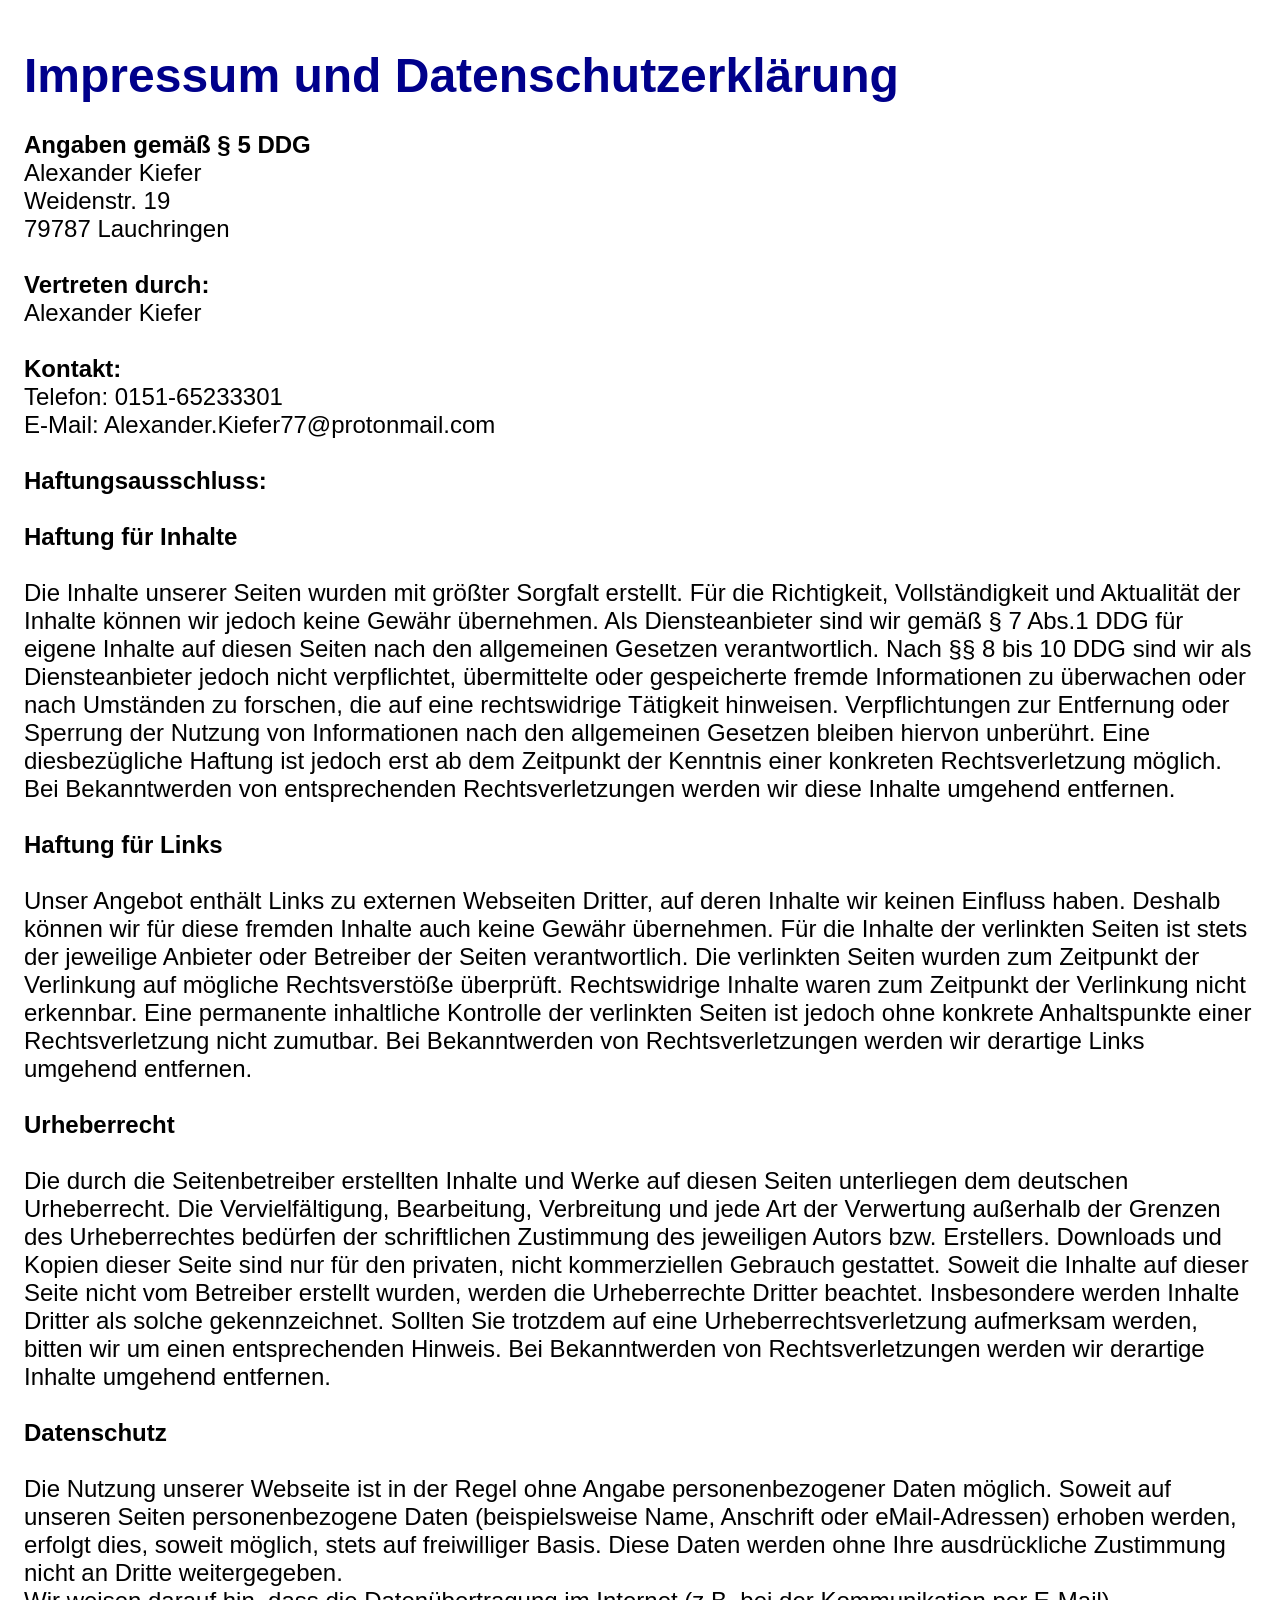
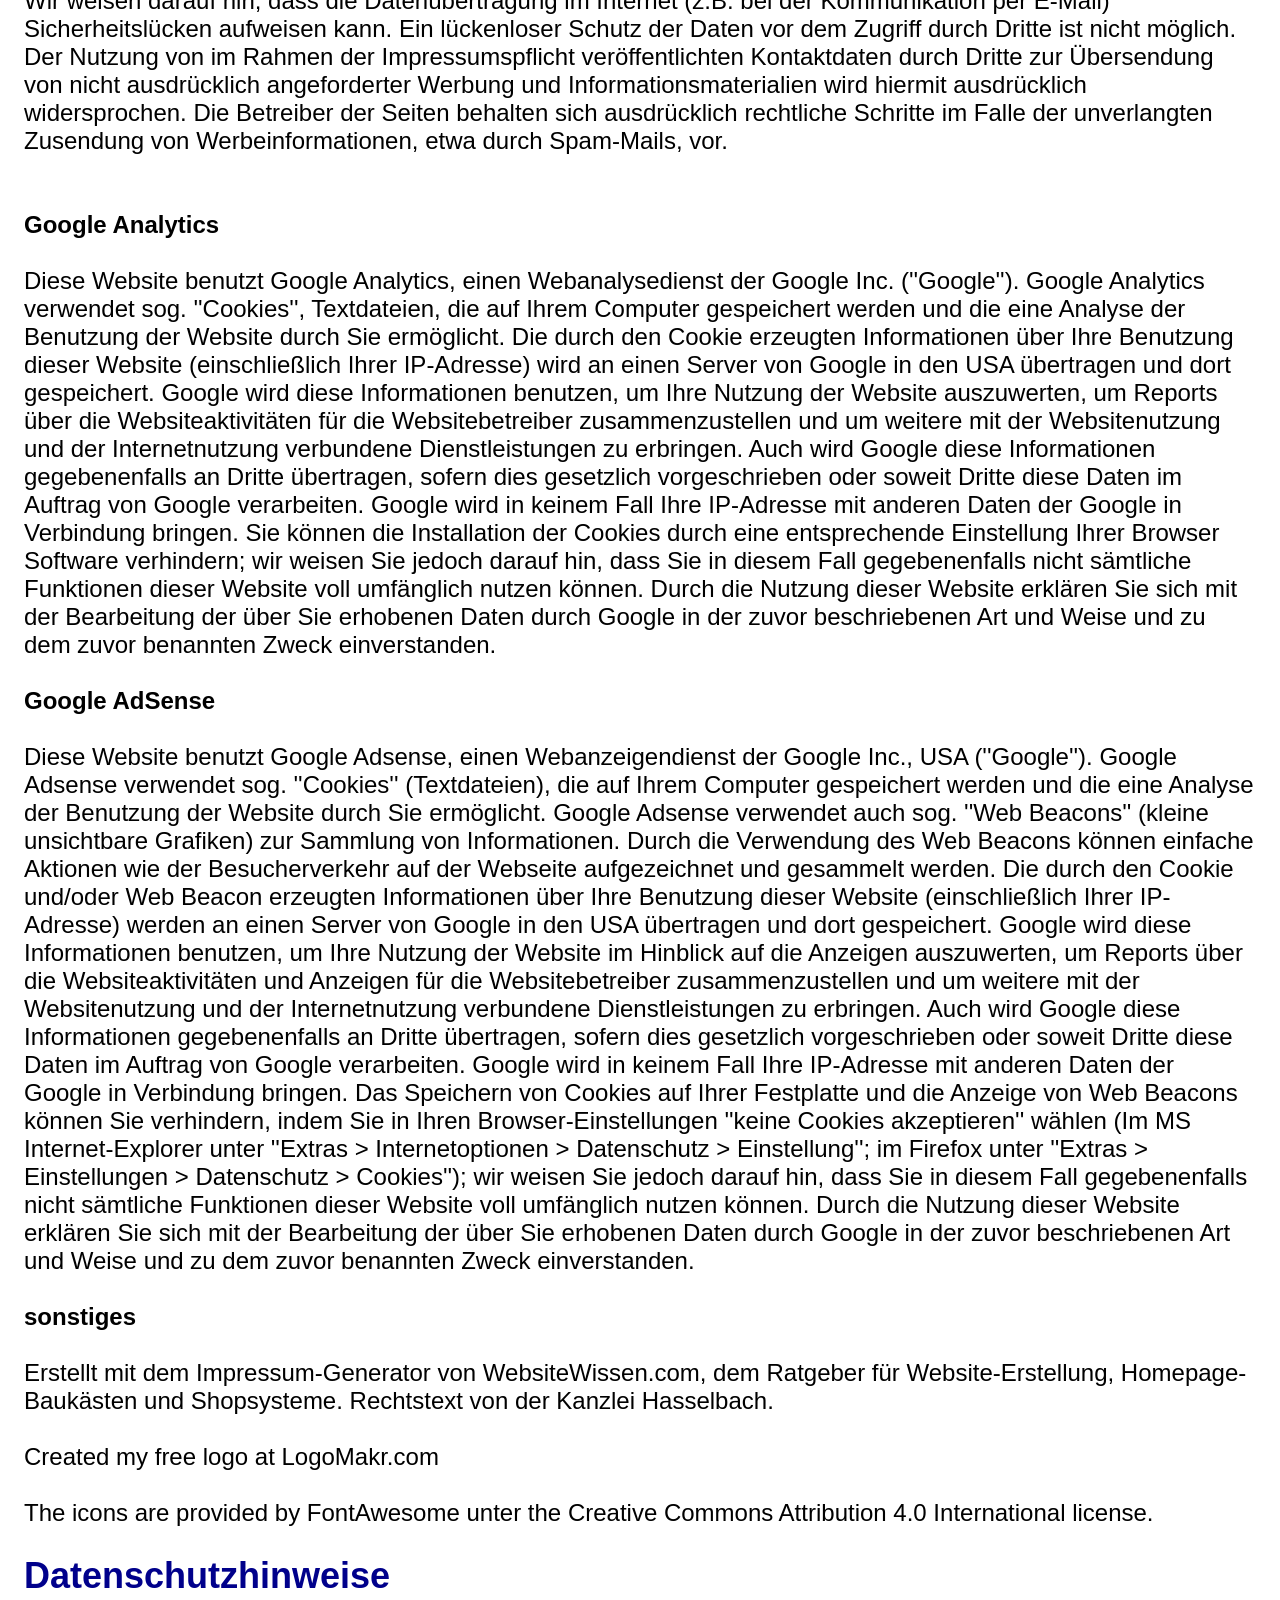
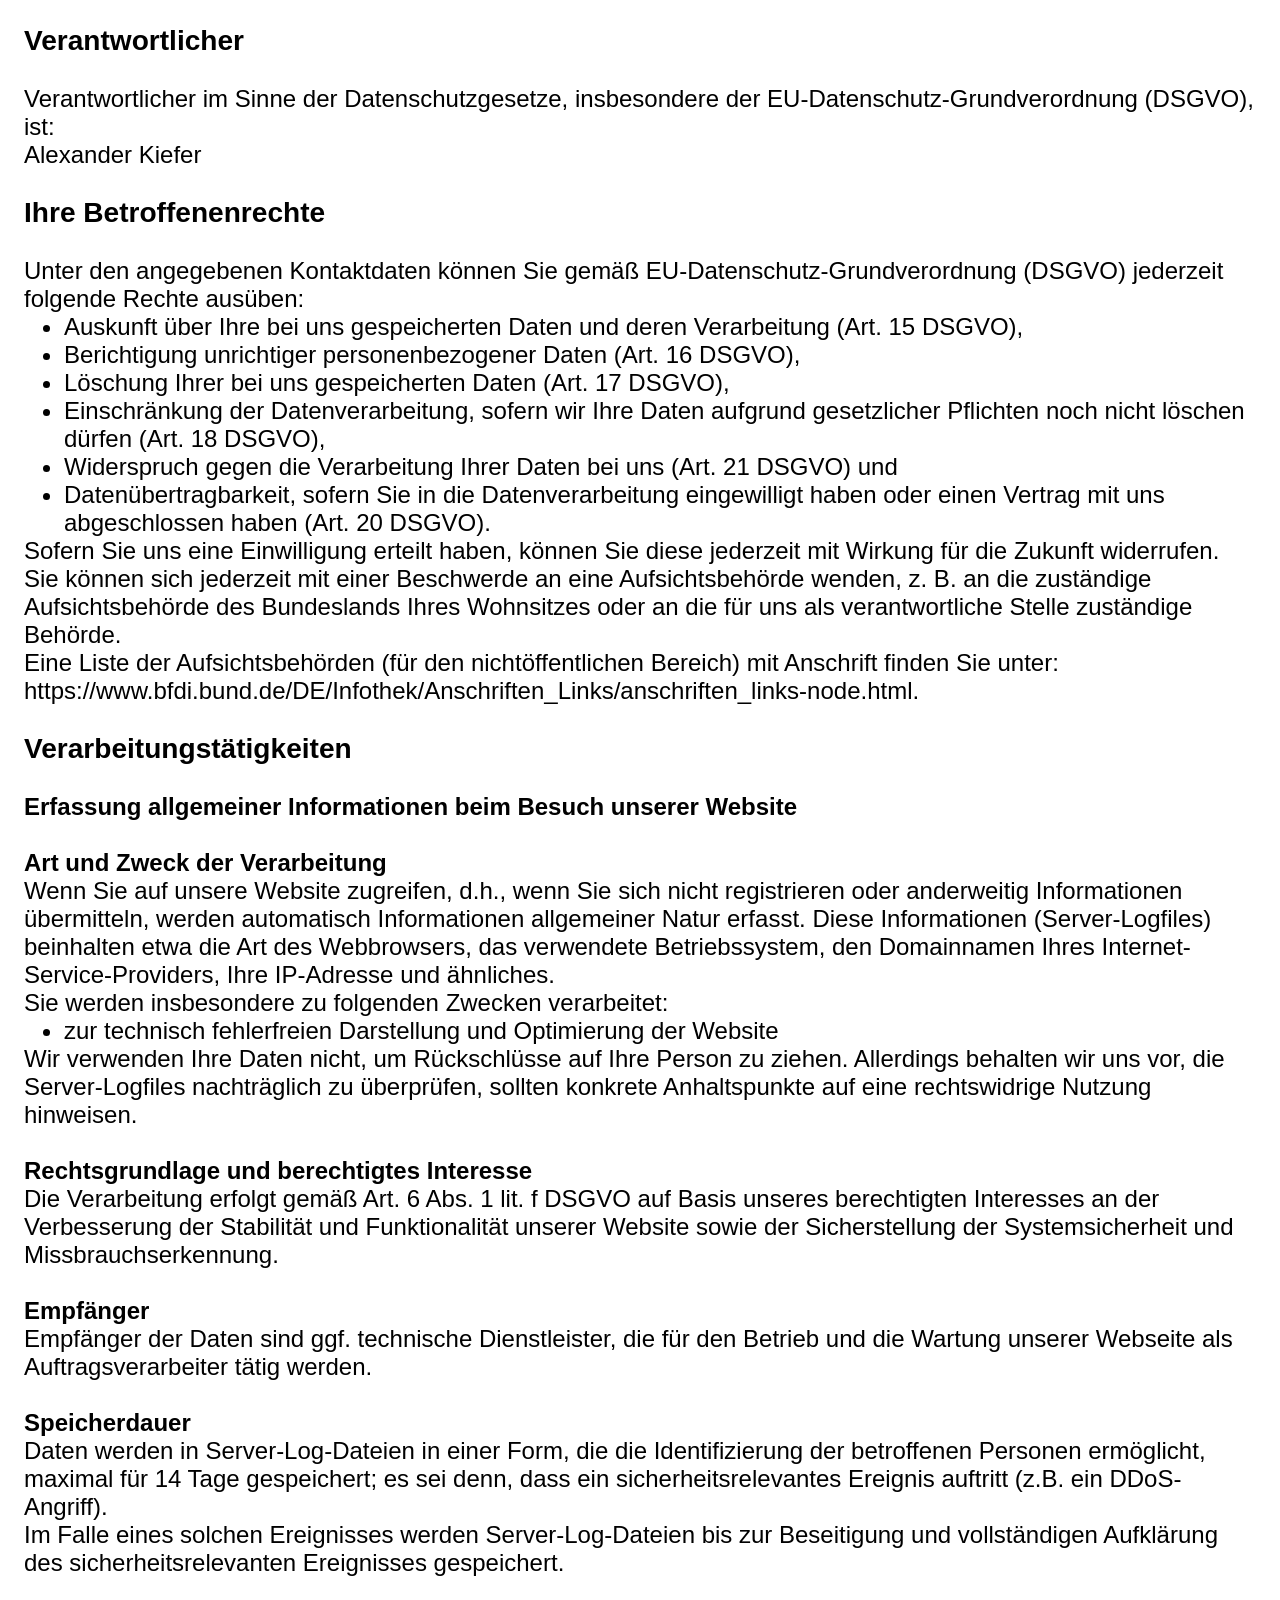
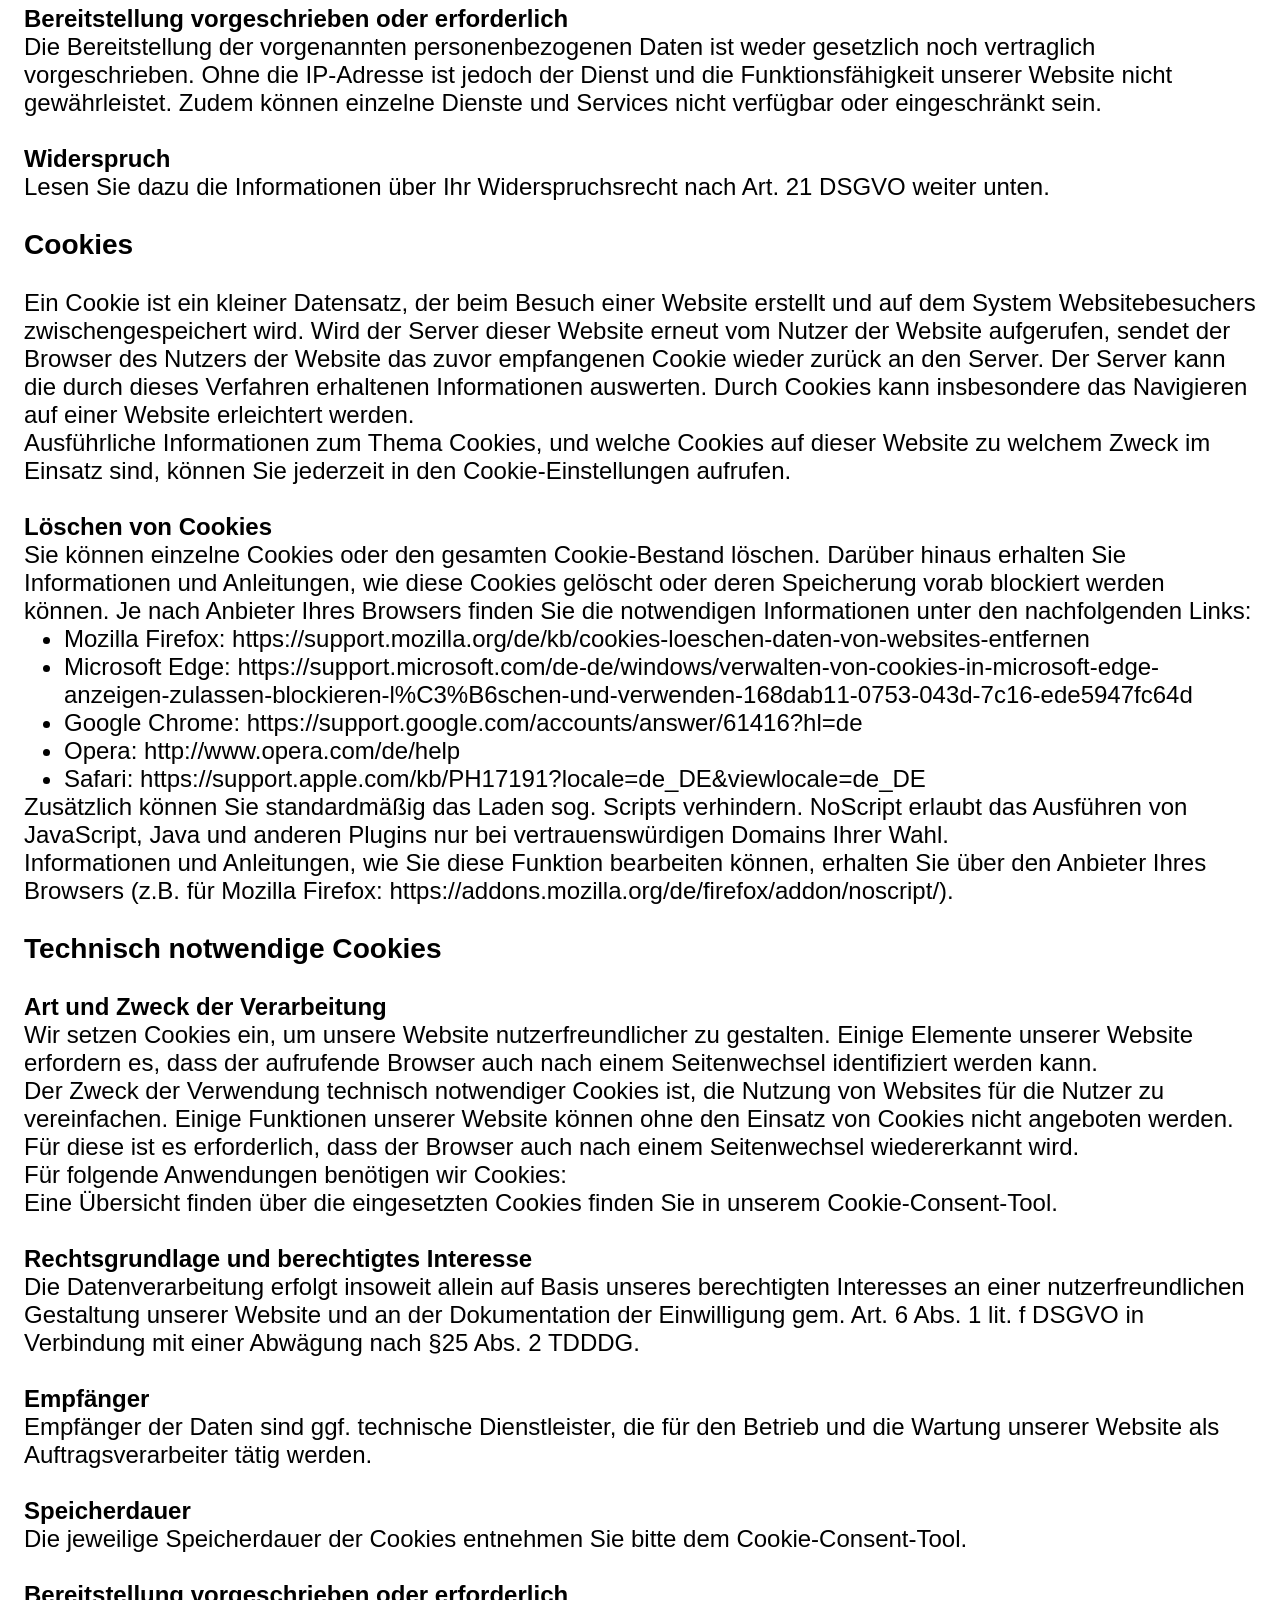
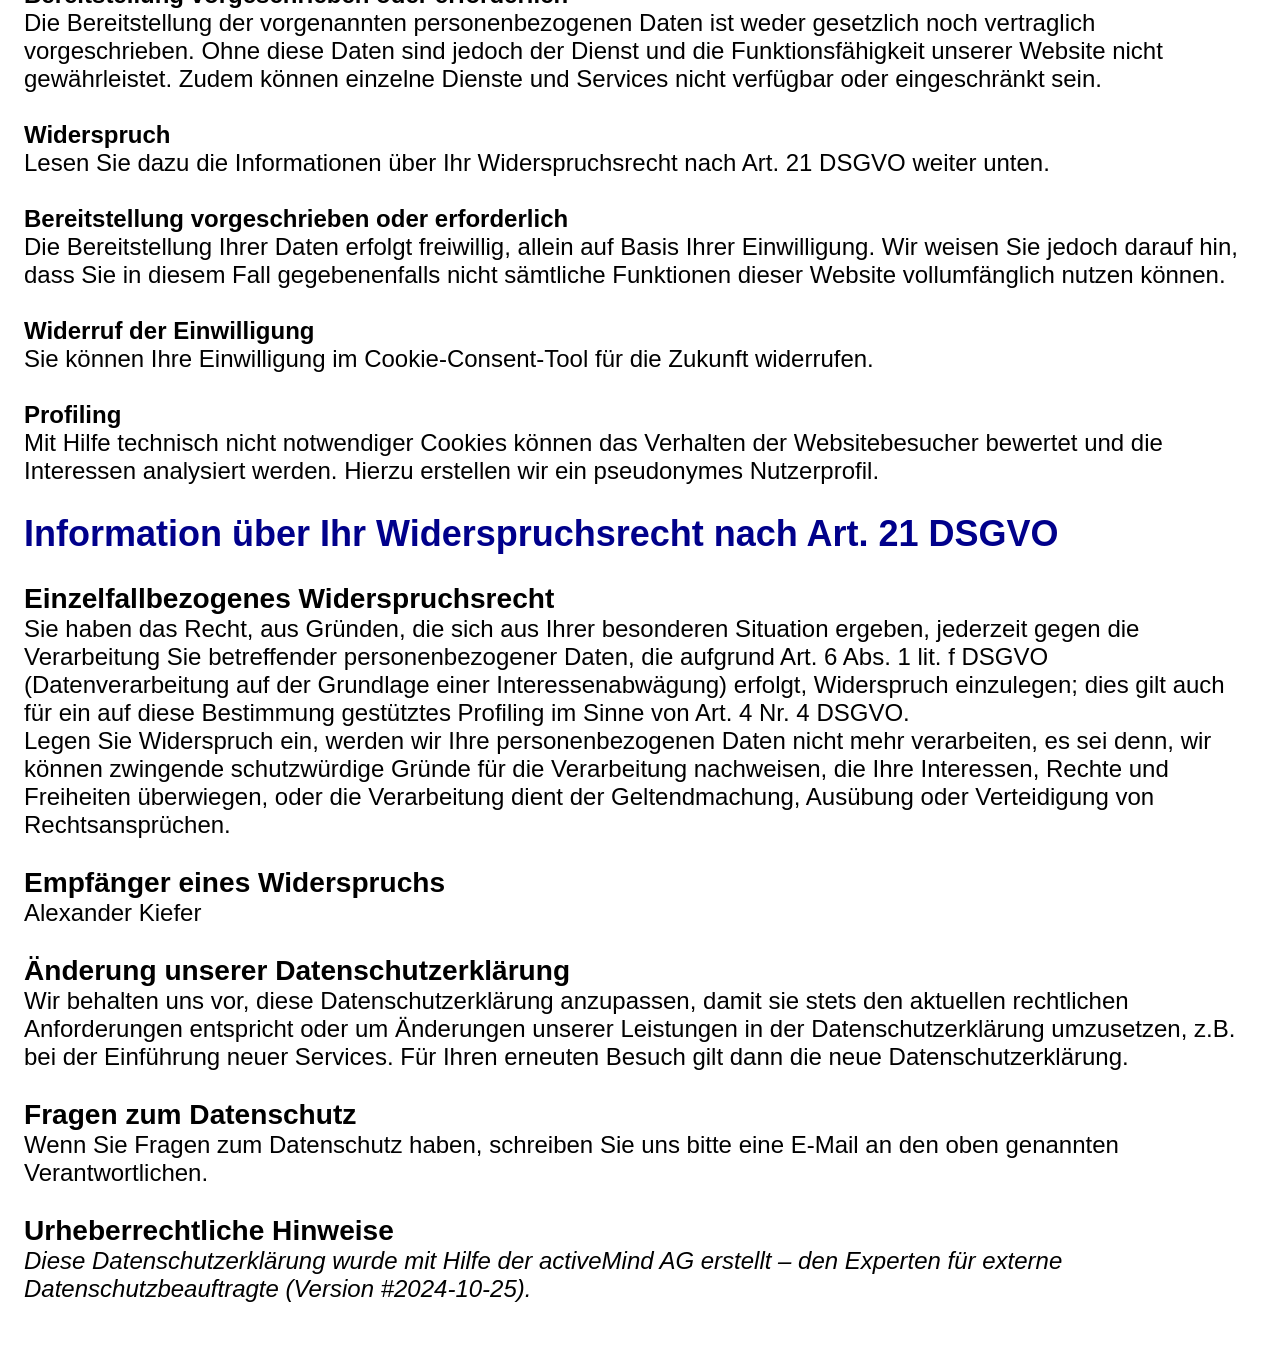
<file: impressum.html>
<!DOCTYPE html>
<html lang="de">

<head>
    <meta charset="UTF-8">
    <meta name="viewport" content="width=device-width, initial-scale=1.0">
    <title>Impressum</title>
    <link rel="shortcut icon" href="./assets/icons/Favicon.png" type="image/x-icon">

    <link rel="stylesheet" type="text/css" href="./styles/impressumStyles.css">
</head>

<body>

    <main class="impressum">

        <h1 tabindex="0" class="h1Impressum">Impressum und Datenschutzerklärung</h1>
        <br>
        <p><strong tabindex="0">Angaben gemäß § 5 DDG</strong></p>
        <p>Alexander Kiefer<br>
            Weidenstr. 19<br>
            79787 Lauchringen <br><br>
        </p>
        <p><strong tabindex="0">Vertreten durch: </strong><br>
            Alexander Kiefer<br><br>
        </p>
        <p><strong tabindex="0">Kontakt:</strong> <br>
            Telefon: 0151-65233301<br>
            E-Mail: <a href='mailto:Alexander.Kiefer77@protonmail.com'>Alexander.Kiefer77@protonmail.com</a></br>
        </p>
        <p><br>
        </p>
        <p><strong tabindex="0">Haftungsausschluss: </strong><br><br><strong tabindex="0">Haftung für
                Inhalte</strong><br><br>
            Die Inhalte unserer Seiten wurden mit größter Sorgfalt erstellt. Für die Richtigkeit,
            Vollständigkeit
            und
            Aktualität
            der Inhalte können wir jedoch keine Gewähr übernehmen. Als Diensteanbieter sind wir gemäß § 7 Abs.1
            DDG
            für
            eigene
            Inhalte auf diesen Seiten nach den allgemeinen Gesetzen verantwortlich. Nach §§ 8 bis 10 DDG sind
            wir
            als
            Diensteanbieter jedoch nicht verpflichtet, übermittelte oder gespeicherte fremde Informationen zu
            überwachen
            oder
            nach Umständen zu forschen, die auf eine rechtswidrige Tätigkeit hinweisen. Verpflichtungen zur
            Entfernung
            oder
            Sperrung der Nutzung von Informationen nach den allgemeinen Gesetzen bleiben hiervon unberührt. Eine
            diesbezügliche
            Haftung ist jedoch erst ab dem Zeitpunkt der Kenntnis einer konkreten Rechtsverletzung möglich. Bei
            Bekanntwerden
            von entsprechenden Rechtsverletzungen werden wir diese Inhalte umgehend
            entfernen.<br><br><strong tabindex="0">Haftung
                für
                Links</strong><br><br>
            Unser Angebot enthält Links zu externen Webseiten Dritter, auf deren Inhalte wir keinen Einfluss
            haben.
            Deshalb
            können wir für diese fremden Inhalte auch keine Gewähr übernehmen. Für die Inhalte der verlinkten
            Seiten
            ist
            stets
            der jeweilige Anbieter oder Betreiber der Seiten verantwortlich. Die verlinkten Seiten wurden zum
            Zeitpunkt
            der
            Verlinkung auf mögliche Rechtsverstöße überprüft. Rechtswidrige Inhalte waren zum Zeitpunkt der
            Verlinkung
            nicht
            erkennbar. Eine permanente inhaltliche Kontrolle der verlinkten Seiten ist jedoch ohne konkrete
            Anhaltspunkte
            einer
            Rechtsverletzung nicht zumutbar. Bei Bekanntwerden von Rechtsverletzungen werden wir derartige Links
            umgehend
            entfernen.<br><br><strong tabindex="0">Urheberrecht</strong><br><br>
            Die durch die Seitenbetreiber erstellten Inhalte und Werke auf diesen Seiten unterliegen dem
            deutschen
            Urheberrecht.
            Die Vervielfältigung, Bearbeitung, Verbreitung und jede Art der Verwertung außerhalb der Grenzen des
            Urheberrechtes
            bedürfen der schriftlichen Zustimmung des jeweiligen Autors bzw. Erstellers. Downloads und Kopien
            dieser
            Seite
            sind
            nur für den privaten, nicht kommerziellen Gebrauch gestattet. Soweit die Inhalte auf dieser Seite
            nicht
            vom
            Betreiber erstellt wurden, werden die Urheberrechte Dritter beachtet. Insbesondere werden Inhalte
            Dritter
            als
            solche
            gekennzeichnet. Sollten Sie trotzdem auf eine Urheberrechtsverletzung aufmerksam werden, bitten wir
            um
            einen
            entsprechenden Hinweis. Bei Bekanntwerden von Rechtsverletzungen werden wir derartige Inhalte
            umgehend
            entfernen.<br><br><strong tabindex="0">Datenschutz</strong><br><br>
            Die Nutzung unserer Webseite ist in der Regel ohne Angabe personenbezogener Daten möglich. Soweit
            auf
            unseren
            Seiten
            personenbezogene Daten (beispielsweise Name, Anschrift oder eMail-Adressen) erhoben werden, erfolgt
            dies,
            soweit
            möglich, stets auf freiwilliger Basis. Diese Daten werden ohne Ihre ausdrückliche Zustimmung nicht
            an
            Dritte
            weitergegeben. <br>
            Wir weisen darauf hin, dass die Datenübertragung im Internet (z.B. bei der Kommunikation per E-Mail)
            Sicherheitslücken aufweisen kann. Ein lückenloser Schutz der Daten vor dem Zugriff durch Dritte ist
            nicht
            möglich.
            <br>
            Der Nutzung von im Rahmen der Impressumspflicht veröffentlichten Kontaktdaten durch Dritte zur
            Übersendung
            von
            nicht
            ausdrücklich angeforderter Werbung und Informationsmaterialien wird hiermit ausdrücklich
            widersprochen.
            Die
            Betreiber der Seiten behalten sich ausdrücklich rechtliche Schritte im Falle der unverlangten
            Zusendung
            von
            Werbeinformationen, etwa durch Spam-Mails, vor.<br>
            <br><br><strong tabindex="0">Google Analytics</strong><br><br>
            Diese Website benutzt Google Analytics, einen Webanalysedienst der Google Inc. (''Google''). Google
            Analytics
            verwendet sog. ''Cookies'', Textdateien, die auf Ihrem Computer gespeichert werden und die eine
            Analyse
            der
            Benutzung der Website durch Sie ermöglicht. Die durch den Cookie erzeugten Informationen über Ihre
            Benutzung
            dieser
            Website (einschließlich Ihrer IP-Adresse) wird an einen Server von Google in den USA übertragen und
            dort
            gespeichert. Google wird diese Informationen benutzen, um Ihre Nutzung der Website auszuwerten, um
            Reports
            über
            die
            Websiteaktivitäten für die Websitebetreiber zusammenzustellen und um weitere mit der Websitenutzung
            und
            der
            Internetnutzung verbundene Dienstleistungen zu erbringen. Auch wird Google diese Informationen
            gegebenenfalls an
            Dritte übertragen, sofern dies gesetzlich vorgeschrieben oder soweit Dritte diese Daten im Auftrag
            von
            Google
            verarbeiten. Google wird in keinem Fall Ihre IP-Adresse mit anderen Daten der Google in Verbindung
            bringen.
            Sie
            können die Installation der Cookies durch eine entsprechende Einstellung Ihrer Browser Software
            verhindern;
            wir
            weisen Sie jedoch darauf hin, dass Sie in diesem Fall gegebenenfalls nicht sämtliche Funktionen
            dieser
            Website
            voll
            umfänglich nutzen können. Durch die Nutzung dieser Website erklären Sie sich mit der Bearbeitung der
            über
            Sie
            erhobenen Daten durch Google in der zuvor beschriebenen Art und Weise und zu dem zuvor benannten
            Zweck
            einverstanden.<br><br><strong tabindex="0">Google AdSense</strong><br><br>
            Diese Website benutzt Google Adsense, einen Webanzeigendienst der Google Inc., USA (''Google'').
            Google
            Adsense
            verwendet sog. ''Cookies'' (Textdateien), die auf Ihrem Computer gespeichert werden und die eine
            Analyse
            der
            Benutzung der Website durch Sie ermöglicht. Google Adsense verwendet auch sog. ''Web Beacons''
            (kleine
            unsichtbare
            Grafiken) zur Sammlung von Informationen. Durch die Verwendung des Web Beacons können einfache
            Aktionen
            wie
            der
            Besucherverkehr auf der Webseite aufgezeichnet und gesammelt werden. Die durch den Cookie und/oder
            Web
            Beacon
            erzeugten Informationen über Ihre Benutzung dieser Website (einschließlich Ihrer IP-Adresse) werden
            an
            einen
            Server
            von Google in den USA übertragen und dort gespeichert. Google wird diese Informationen benutzen, um
            Ihre
            Nutzung
            der
            Website im Hinblick auf die Anzeigen auszuwerten, um Reports über die Websiteaktivitäten und
            Anzeigen
            für
            die
            Websitebetreiber zusammenzustellen und um weitere mit der Websitenutzung und der Internetnutzung
            verbundene
            Dienstleistungen zu erbringen. Auch wird Google diese Informationen gegebenenfalls an Dritte
            übertragen,
            sofern
            dies
            gesetzlich vorgeschrieben oder soweit Dritte diese Daten im Auftrag von Google verarbeiten. Google
            wird
            in
            keinem
            Fall Ihre IP-Adresse mit anderen Daten der Google in Verbindung bringen. Das Speichern von Cookies
            auf
            Ihrer
            Festplatte und die Anzeige von Web Beacons können Sie verhindern, indem Sie in Ihren
            Browser-Einstellungen
            ''keine
            Cookies akzeptieren'' wählen (Im MS Internet-Explorer unter ''Extras > Internetoptionen >
            Datenschutz >
            Einstellung''; im Firefox unter ''Extras > Einstellungen > Datenschutz > Cookies''); wir weisen Sie
            jedoch
            darauf
            hin, dass Sie in diesem Fall gegebenenfalls nicht sämtliche Funktionen dieser Website voll
            umfänglich
            nutzen
            können.
            Durch die Nutzung dieser Website erklären Sie sich mit der Bearbeitung der über Sie erhobenen Daten
            durch
            Google
            in
            der zuvor beschriebenen Art und Weise und zu dem zuvor benannten Zweck einverstanden.
        </p><br>
        <strong tabindex="0">sonstiges</strong>
        <br><br>
        Erstellt mit dem <a href="https://impressum-generator.de" rel="dofollow">Impressum-Generator</a> von
        WebsiteWissen.com,
        dem Ratgeber für <a href="https://websitewissen.com/website-erstellen" rel="dofollow">Website-Erstellung</a>, <a
            href="https://websitewissen.com/homepage-baukasten-vergleich" rel="dofollow">Homepage-Baukästen</a>
        und <a href="https://websitewissen.com/shopsysteme-vergleich" rel="dofollow">Shopsysteme</a>. Rechtstext
        von der <a href="https://www.kanzlei-hasselbach.de/" rel="dofollow">Kanzlei Hasselbach</a>.
        <br><br>
        Created my free logo at <a href="https://logomakr.com" target="_blank">LogoMakr.com</a>
        <br><br>
        The icons are provided by <a href="https://fontawesome.com/" rel="nofollow" target="_blank">FontAwesome</a>
        unter
        the <a href="https://fontawesome.com/license" target="_blank" rel="nofollow">Creative Commons
            Attribution
            4.0
            International
            license</a>.
        <br><br>

        <!-- ############################# -->
        <h2 tabindex="0" class="h2Impressum">Datenschutzhinweise</h2>
        <br>
        <h3 tabindex="0">Verantwortlicher</h3>
        <br>
        <p>Verantwortlicher im Sinne der Datenschutzgesetze, insbesondere der
            EU-Datenschutz-Grundverordnung
            (DSGVO),
            ist:</p>
        <p class='generator_user_input'>Alexander Kiefer</p>
        <br>
        <h3 tabindex="0">Ihre Betroffenenrechte</h3>
        <br>
        <p>Unter den angegebenen Kontaktdaten können Sie gemäß EU-Datenschutz-Grundverordnung (DSGVO)
            jederzeit
            folgende
            Rechte ausüben:</p>
        <ul>
            <li>Auskunft über Ihre bei uns gespeicherten Daten und deren Verarbeitung (Art. 15 DSGVO),
            </li>
            <li>Berichtigung unrichtiger personenbezogener Daten (Art. 16 DSGVO),</li>
            <li>Löschung Ihrer bei uns gespeicherten Daten (Art. 17 DSGVO),</li>
            <li>Einschränkung der Datenverarbeitung, sofern wir Ihre Daten aufgrund gesetzlicher
                Pflichten
                noch
                nicht
                löschen dürfen (Art. 18 DSGVO),</li>
            <li>Widerspruch gegen die Verarbeitung Ihrer Daten bei uns (Art. 21 DSGVO) und</li>
            <li>Datenübertragbarkeit, sofern Sie in die Datenverarbeitung eingewilligt haben oder einen
                Vertrag
                mit
                uns
                abgeschlossen haben (Art. 20 DSGVO).</li>
        </ul>
        <p>Sofern Sie uns eine Einwilligung erteilt haben, können Sie diese jederzeit mit Wirkung für
            die
            Zukunft
            widerrufen.</p>
        <p>Sie können sich jederzeit mit einer Beschwerde an eine Aufsichtsbehörde wenden, z. B. an die
            zuständige
            Aufsichtsbehörde des Bundeslands Ihres Wohnsitzes oder an die für uns als verantwortliche
            Stelle
            zuständige
            Behörde.</p>
        <p>Eine Liste der Aufsichtsbehörden (für den nichtöffentlichen Bereich) mit Anschrift finden Sie
            unter:
            <a
                href="https://www.bfdi.bund.de/DE/Infothek/Anschriften_Links/anschriften_links-node.html">https://www.bfdi.bund.de/DE/Infothek/Anschriften_Links/anschriften_links-node.html</a>.
        </p>
        <br>
        <h3 tabindex="0">Verarbeitungstätigkeiten</h3>
        <br>
        <h4 tabindex="0">Erfassung allgemeiner Informationen beim Besuch unserer Website</h4>
        <br>
        <h4 tabindex="0">Art und Zweck der Verarbeitung</h4>
        <p>Wenn Sie auf unsere Website zugreifen, d.h., wenn Sie sich nicht registrieren oder
            anderweitig
            Informationen
            übermitteln, werden automatisch Informationen allgemeiner Natur erfasst. Diese Informationen
            (Server-Logfiles) beinhalten etwa die Art des Webbrowsers, das verwendete Betriebssystem,
            den
            Domainnamen
            Ihres Internet-Service-Providers, Ihre IP-Adresse und ähnliches.</p>
        <p>Sie werden insbesondere zu folgenden Zwecken verarbeitet:</p>
        <ul>
            <li>zur technisch fehlerfreien Darstellung und Optimierung der Website</li>
        </ul>
        <p>Wir verwenden Ihre Daten nicht, um Rückschlüsse auf Ihre Person zu ziehen. Allerdings
            behalten
            wir
            uns
            vor,
            die Server-Logfiles nachträglich zu überprüfen, sollten konkrete Anhaltspunkte auf eine
            rechtswidrige
            Nutzung hinweisen.</p><br>
        <h4 tabindex="0">Rechtsgrundlage und berechtigtes Interesse</h4>
        <p>Die Verarbeitung erfolgt gemäß Art. 6 Abs. 1 lit. f DSGVO auf Basis unseres berechtigten
            Interesses
            an
            der
            Verbesserung der Stabilität und Funktionalität unserer Website sowie der Sicherstellung der
            Systemsicherheit
            und Missbrauchserkennung.</p><br>
        <h4 tabindex="0">Empfänger</h4>
        <p>Empfänger der Daten sind ggf. technische Dienstleister, die für den Betrieb und die Wartung
            unserer
            Webseite
            als Auftragsverarbeiter tätig werden.</p><br>
        <h4 tabindex="0">Speicherdauer</h4>
        <p>Daten werden in Server-Log-Dateien in einer Form, die die Identifizierung der betroffenen
            Personen
            ermöglicht, maximal für 14 Tage gespeichert; es sei denn, dass ein sicherheitsrelevantes
            Ereignis
            auftritt
            (z.B. ein DDoS-Angriff).</p>
        <p>Im Falle eines solchen Ereignisses werden Server-Log-Dateien bis zur Beseitigung und
            vollständigen
            Aufklärung
            des sicherheitsrelevanten Ereignisses gespeichert.</p><br>
        <h4 tabindex="0">Bereitstellung vorgeschrieben oder erforderlich</h4>
        <p>Die Bereitstellung der vorgenannten personenbezogenen Daten ist weder gesetzlich noch
            vertraglich
            vorgeschrieben. Ohne die IP-Adresse ist jedoch der Dienst und die Funktionsfähigkeit unserer
            Website
            nicht
            gewährleistet. Zudem können einzelne Dienste und Services nicht verfügbar oder eingeschränkt
            sein.
        </p><br>
        <h4 tabindex="0">Widerspruch</h4>
        <p>Lesen Sie dazu die Informationen über Ihr Widerspruchsrecht nach Art. 21 DSGVO weiter unten.
        </p>
        <br>
        <h3 tabindex="0">Cookies</h3>
        <br>
        <p>Ein Cookie ist ein kleiner Datensatz, der beim Besuch einer Website erstellt und auf dem
            System
            Websitebesuchers zwischengespeichert wird. Wird der Server dieser Website erneut vom Nutzer
            der
            Website
            aufgerufen, sendet der Browser des Nutzers der Website das zuvor empfangenen Cookie wieder
            zurück an
            den
            Server. Der Server kann die durch dieses Verfahren erhaltenen Informationen auswerten. Durch
            Cookies
            kann
            insbesondere das Navigieren auf einer Website erleichtert werden.</p>
        <p>Ausführliche Informationen zum Thema Cookies, und welche Cookies auf dieser Website zu
            welchem
            Zweck
            im
            Einsatz sind, können Sie jederzeit in den Cookie-Einstellungen aufrufen.</p>
        <br>
        <h4 tabindex="0">Löschen von Cookies</h4>
        <p>Sie können einzelne Cookies oder den gesamten Cookie-Bestand löschen. Darüber hinaus erhalten
            Sie
            Informationen und Anleitungen, wie diese Cookies gelöscht oder deren Speicherung vorab
            blockiert
            werden
            können. Je nach Anbieter Ihres Browsers finden Sie die notwendigen Informationen unter den
            nachfolgenden
            Links:</p>
        <ul>
            <li>Mozilla Firefox: <a
                    href="https://support.mozilla.org/de/kb/cookies-loeschen-daten-von-websites-entfernen">https://support.mozilla.org/de/kb/cookies-loeschen-daten-von-websites-entfernen</a>
            </li>
            <li>Microsoft Edge: <a
                    href="https://support.microsoft.com/de-de/windows/verwalten-von-cookies-in-microsoft-edge-anzeigen-zulassen-blockieren-l%C3%B6schen-und-verwenden-168dab11-0753-043d-7c16-ede5947fc64d">https://support.microsoft.com/de-de/windows/verwalten-von-cookies-in-microsoft-edge-anzeigen-zulassen-blockieren-l%C3%B6schen-und-verwenden-168dab11-0753-043d-7c16-ede5947fc64d</a>
            </li>
            <li>Google Chrome: <a
                    href="https://support.google.com/accounts/answer/61416?hl=de">https://support.google.com/accounts/answer/61416?hl=de</a>
            </li>
            <li>Opera: <a href="http://www.opera.com/de/help">http://www.opera.com/de/help</a></li>
            <li>Safari: <a
                    href="https://support.apple.com/kb/PH17191?locale=de_DE&amp;viewlocale=de_DE">https://support.apple.com/kb/PH17191?locale=de_DE&amp;viewlocale=de_DE</a>
            </li>
        </ul>
        <p>Zusätzlich können Sie standardmäßig das Laden sog. Scripts verhindern. NoScript erlaubt das
            Ausführen
            von
            JavaScript, Java und anderen Plugins nur bei vertrauenswürdigen Domains Ihrer Wahl.</p>
        <p>Informationen und Anleitungen, wie Sie diese Funktion bearbeiten können, erhalten Sie über
            den
            Anbieter
            Ihres
            Browsers (z.B. für Mozilla Firefox: <a
                href="https://addons.mozilla.org/de/firefox/addon/noscript/">https://addons.mozilla.org/de/firefox/addon/noscript/</a>).
        </p>
        <br>
        <h3 tabindex="0">Technisch notwendige Cookies</h3>
        <br>
        <h4 tabindex="0">Art und Zweck der Verarbeitung</h4>
        <p>Wir setzen Cookies ein, um unsere Website nutzerfreundlicher zu gestalten. Einige Elemente
            unserer
            Website
            erfordern es, dass der aufrufende Browser auch nach einem Seitenwechsel identifiziert werden
            kann.
        </p>
        <p>Der Zweck der Verwendung technisch notwendiger Cookies ist, die Nutzung von Websites für die
            Nutzer
            zu
            vereinfachen. Einige Funktionen unserer Website können ohne den Einsatz von Cookies nicht
            angeboten
            werden.
            Für diese ist es erforderlich, dass der Browser auch nach einem Seitenwechsel wiedererkannt
            wird.
        </p>
        <p>Für folgende Anwendungen benötigen wir Cookies:</p>
        <p>Eine Übersicht finden über die eingesetzten Cookies finden Sie in unserem
            Cookie-Consent-Tool.
        </p>
        <br>
        <h4 tabindex="0">Rechtsgrundlage und berechtigtes Interesse</h4>
        <p>Die Datenverarbeitung erfolgt insoweit allein auf Basis unseres berechtigten Interesses an
            einer
            nutzerfreundlichen Gestaltung unserer Website und an der Dokumentation der Einwilligung gem.
            Art. 6
            Abs.
            1
            lit. f DSGVO in Verbindung mit einer Abwägung nach §25 Abs. 2 TDDDG.</p>
        <br>
        <h4 tabindex="0">Empfänger</h4>
        <p>Empfänger der Daten sind ggf. technische Dienstleister, die für den Betrieb und die Wartung
            unserer
            Website
            als Auftragsverarbeiter tätig werden.</p>
        <br>
        <h4 tabindex="0">Speicherdauer</h4>
        <p>Die jeweilige Speicherdauer der Cookies entnehmen Sie bitte dem Cookie-Consent-Tool.</p>
        <br>
        <h4 tabindex="0">Bereitstellung vorgeschrieben oder erforderlich</h4>
        <p>Die Bereitstellung der vorgenannten personenbezogenen Daten ist weder gesetzlich noch
            vertraglich
            vorgeschrieben. Ohne diese Daten sind jedoch der Dienst und die Funktionsfähigkeit unserer
            Website
            nicht
            gewährleistet. Zudem können einzelne Dienste und Services nicht verfügbar oder eingeschränkt
            sein.
        </p>
        <br>
        <h4 tabindex="0">Widerspruch</h4>
        <p>Lesen Sie dazu die Informationen über Ihr Widerspruchsrecht nach Art. 21 DSGVO weiter unten.
        </p>
        <br>
        <h4 tabindex="0">Bereitstellung vorgeschrieben oder erforderlich</h4>
        <p>Die Bereitstellung Ihrer Daten erfolgt freiwillig, allein auf Basis Ihrer Einwilligung. Wir
            weisen
            Sie
            jedoch
            darauf hin, dass Sie in diesem Fall gegebenenfalls nicht sämtliche Funktionen dieser Website
            vollumfänglich
            nutzen können.</p>
        <br>
        <h4 tabindex="0">Widerruf der Einwilligung</h4>
        <p>Sie können Ihre Einwilligung im Cookie-Consent-Tool für die Zukunft widerrufen.</p>
        <br>
        <h4 tabindex="0">Profiling</h4>
        <p>Mit Hilfe technisch nicht notwendiger Cookies können das Verhalten der Websitebesucher
            bewertet
            und
            die
            Interessen analysiert werden. Hierzu erstellen wir ein pseudonymes Nutzerprofil.</p>
        <br>

        <!-- ############################# -->
        <h2 tabindex="0" class="h2Impressum">Information über Ihr Widerspruchsrecht nach Art. 21 DSGVO</h2>
        <br>
        <h3 tabindex="0">Einzelfallbezogenes Widerspruchsrecht</h3>
        <p>Sie haben das Recht, aus Gründen, die sich aus Ihrer besonderen Situation ergeben, jederzeit
            gegen
            die
            Verarbeitung Sie betreffender personenbezogener Daten, die aufgrund Art. 6 Abs. 1 lit. f
            DSGVO
            (Datenverarbeitung auf der Grundlage einer Interessenabwägung) erfolgt, Widerspruch
            einzulegen;
            dies
            gilt
            auch für ein auf diese Bestimmung gestütztes Profiling im Sinne von Art. 4 Nr. 4 DSGVO.</p>
        <p>Legen Sie Widerspruch ein, werden wir Ihre personenbezogenen Daten nicht mehr verarbeiten, es
            sei
            denn,
            wir
            können zwingende schutzwürdige Gründe für die Verarbeitung nachweisen, die Ihre Interessen,
            Rechte
            und
            Freiheiten überwiegen, oder die Verarbeitung dient der Geltendmachung, Ausübung oder
            Verteidigung
            von
            Rechtsansprüchen.</p>
        <br>
        <h3 tabindex="0">Empfänger eines Widerspruchs</h3>
        <p class='generator_user_input'>Alexander Kiefer</p>
        <br>
        <h3 tabindex="0">Änderung unserer Datenschutzerklärung</h3>
        <p>Wir behalten uns vor, diese Datenschutzerklärung anzupassen, damit sie stets den aktuellen
            rechtlichen
            Anforderungen entspricht oder um Änderungen unserer Leistungen in der Datenschutzerklärung
            umzusetzen,
            z.B.
            bei der Einführung neuer Services. Für Ihren erneuten Besuch gilt dann die neue
            Datenschutzerklärung.
        </p>
        <br>
        <h3 tabindex="0">Fragen zum Datenschutz</h3>
        <p>Wenn Sie Fragen zum Datenschutz haben, schreiben Sie uns bitte eine E-Mail an den oben
            genannten
            Verantwortlichen.</p>
        <br>
        <h3 tabindex="0">Urheberrechtliche Hinweise</h3>
        <p><em>Diese Datenschutzerklärung wurde mit Hilfe der activeMind AG erstellt – den Experten für
                <a href="https://www.activemind.de/datenschutz/datenschutzbeauftragter/" target="_blank"
                    rel="noopener dofollow">externe Datenschutzbeauftragte</a> (Version
                #2024-10-25).</em>
        </p>

    </main>

</body>

</html>
</file>
<file: styles/impressumStyles.css>
/* ####################################### */
/* this classes are only used in Impressum */
:root {
    --contentLimitation: 1440px;
}

* {
    box-sizing: border-box;
    margin: 0;
    scroll-behavior: smooth;
    font-family: 'Gill Sans', 'Gill Sans MT', Calibri, 'Trebuchet MS', sans-serif;
    /*position: relative;*/
    color: black;
}

a {
    text-decoration: none;
}

.h1Impressum,
.h2Impressum {
    color: darkblue;
}

.impressum {
    max-width: var(--contentLimitation);
    width: 100%;
    margin: auto;
    font-size: clamp(16px, 2vw, 24px);
    padding: 48px 24px;
    overflow-wrap: break-word;
    word-wrap: break-word;
    hyphens: auto;
}
</file>
